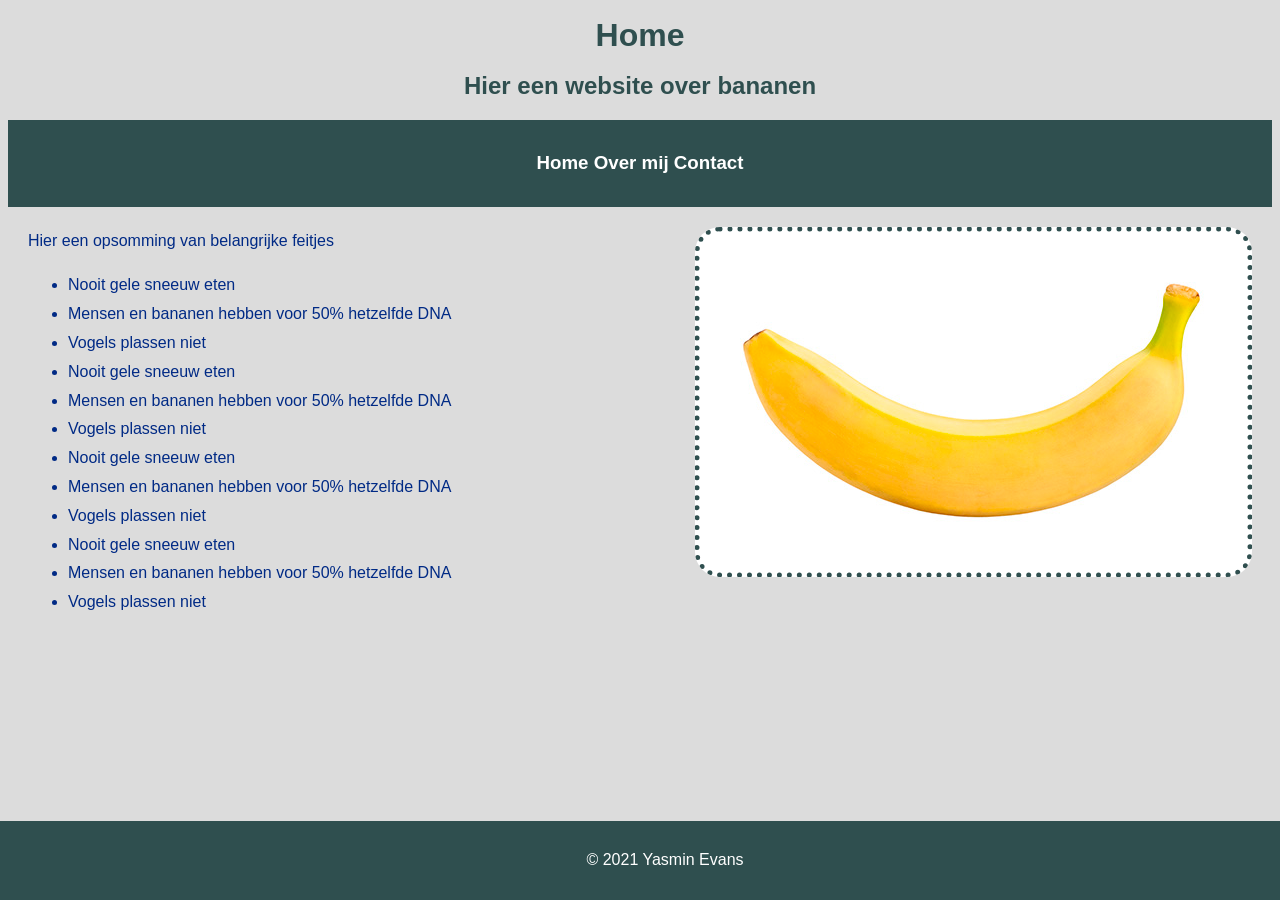
<file: index.html>
<!DOCTYPE html>
<html>

<head>
    <!-- hier zet je de code in de head tags -->
    <title> Mijn eerste HTML pagina </title>
    <link rel="stylesheet" type="text/css" href="styles.css">
</head>

<body>
    <header>
        <h1>Home</h1>
        <h2>Hier een website over bananen</h2>
    </header>

    <nav>
        <h3>
            <center>
                <nav>
                    <li> <a href="index.html">Home</a> </li>
                    <li> <a href="about.html">Over mij</a> </li>
                    <li> <a href="contact.html">Contact</a> </li>
                </nav>
            </center>
    </nav>

    <main id="main">
        <img id="banaan" src="Img/Banaan.jpg" align="right">
        Hier een opsomming van belangrijke feitjes
        <ul>
            <li>Nooit gele sneeuw eten </li>
            <li>Mensen en bananen hebben voor 50% hetzelfde DNA</li>
            <li>Vogels plassen niet</li>
            <li>Nooit gele sneeuw eten </li>
            <li>Mensen en bananen hebben voor 50% hetzelfde DNA</li>
            <li>Vogels plassen niet</li>
            <li>Nooit gele sneeuw eten </li>
            <li>Mensen en bananen hebben voor 50% hetzelfde DNA</li>
            <li>Vogels plassen niet</li>
            <li>Nooit gele sneeuw eten </li>
            <li>Mensen en bananen hebben voor 50% hetzelfde DNA</li>
            <li>Vogels plassen niet</li>
        </ul>
        </p>
    </main>
    <footer>
        <center>© 2021 Yasmin Evans </center>
    </footer>

</body>

</html>
</file>
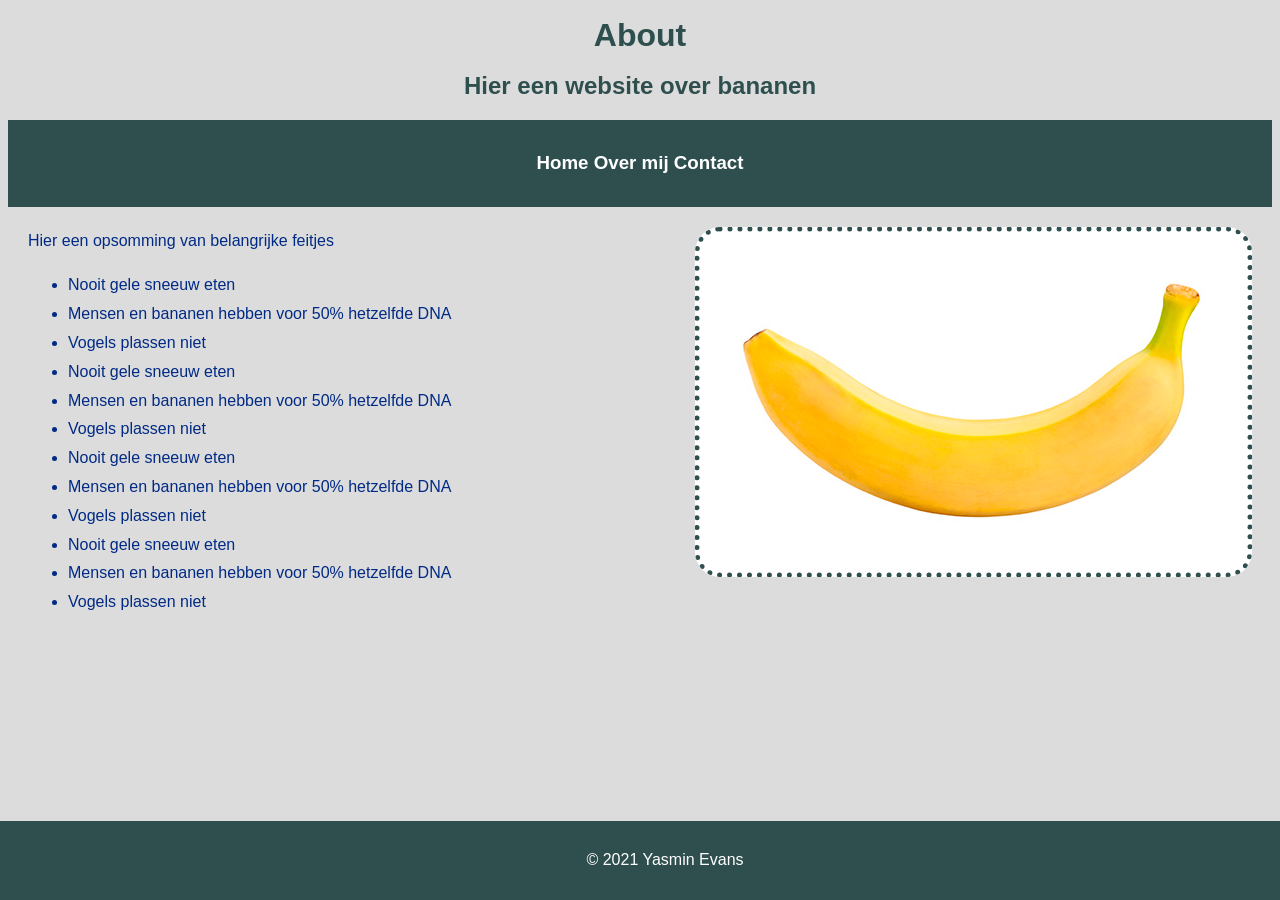
<file: about.html>
<!DOCTYPE html>
<html>

<head>
    <!-- hier zet je de code in de head tags -->
    <title> Mijn eerste HTML pagina </title>
    <link rel="stylesheet" type="text/css" href="styles.css">
</head>

<body>
    <header>
        <h1>About</h1>
        <h2>Hier een website over bananen</h2>
    </header>

    <nav>
        <h3>
            <center>
                <nav>
                    <li> <a href="index.html">Home</a> </li>
                    <li> <a href="about.html">Over mij</a> </li>
                    <li> <a href="contact.html">Contact</a> </li>
                </nav>
            </center>
    </nav>

    <main id="main">
        <img id="banaan" src="Img/Banaan.jpg" align="right">
        Hier een opsomming van belangrijke feitjes
        <ul>
            <li>Nooit gele sneeuw eten </li>
            <li>Mensen en bananen hebben voor 50% hetzelfde DNA</li>
            <li>Vogels plassen niet</li>
            <li>Nooit gele sneeuw eten </li>
            <li>Mensen en bananen hebben voor 50% hetzelfde DNA</li>
            <li>Vogels plassen niet</li>
            <li>Nooit gele sneeuw eten </li>
            <li>Mensen en bananen hebben voor 50% hetzelfde DNA</li>
            <li>Vogels plassen niet</li>
            <li>Nooit gele sneeuw eten </li>
            <li>Mensen en bananen hebben voor 50% hetzelfde DNA</li>
            <li>Vogels plassen niet</li>
        </ul>
        </p>
    </main>
    <footer>
        <center>© 2021 Yasmin Evans </center>
    </footer>

</body>

</html>
</file>
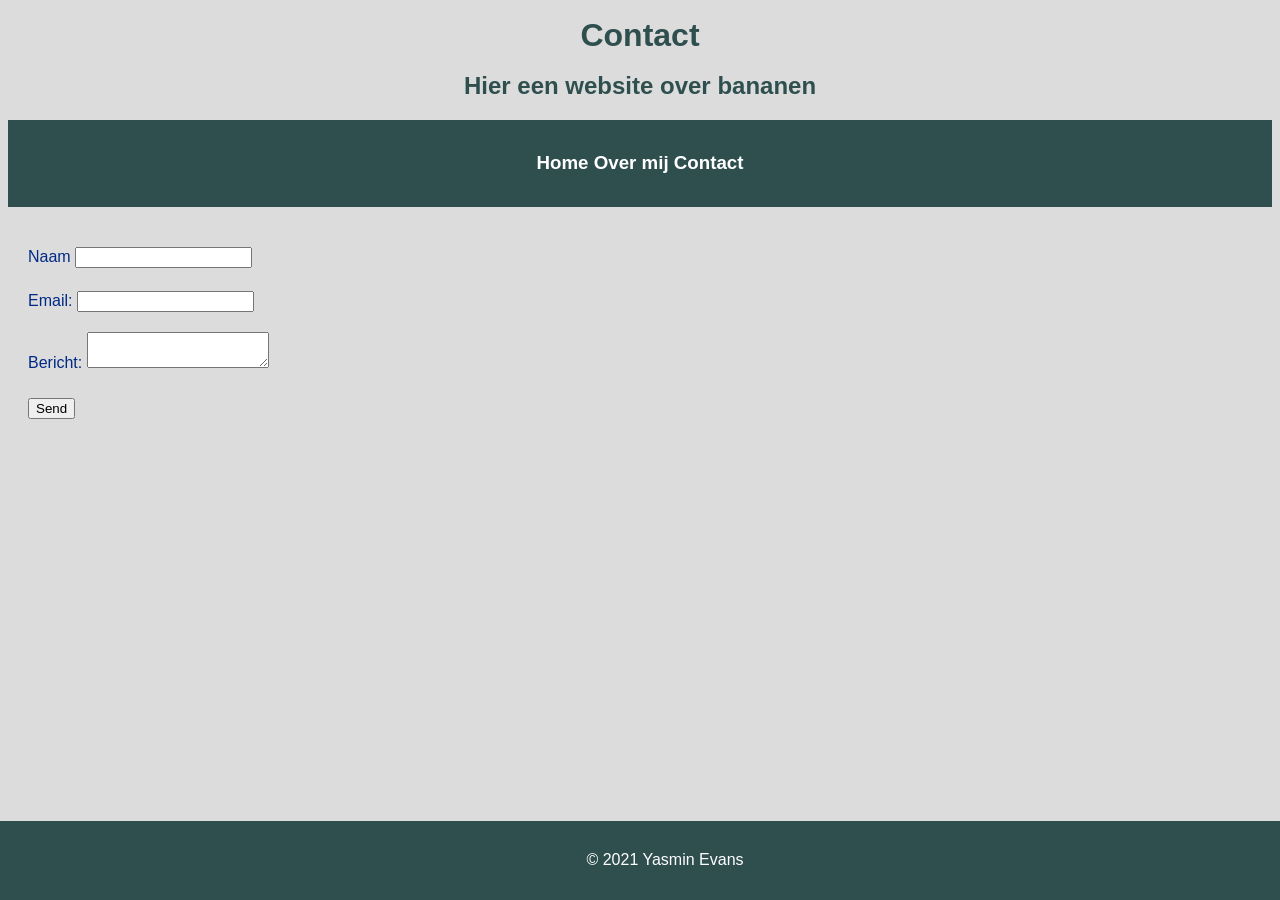
<file: contact.html>
<!DOCTYPE html>
<html>

<head>
    <!-- hier zet je de code in de head tags -->
    <title> Mijn eerste HTML pagina </title>
    <link rel="stylesheet" type="text/css" href="styles.css">
</head>

<body>
    <header>
        <h1>Contact</h1>
        <h2>Hier een website over bananen</h2>
    </header>

    <nav>
        <h3>
            <center>
                <nav>
                    <li> <a href="index.html">Home</a> </li>
                    <li> <a href="about.html">Over mij</a> </li>
                    <li> <a href="contact.html">Contact</a> </li>
                </nav>
            </center>
    </nav>

    <main id="main">
        <form name="contact" method="POST" data-netlify="true">
            <p>
                <label>Naam <input type="text" name="name" /></label>
            </p>
            <p>
                <label>Email: <input type="email" name="email" /></label>
            </p>
            <p>
            </p>
            <p>
                <label>Bericht: <textarea name="message"></textarea></label>
            </p>
            <p>
                <button type="submit">Send</button>
            </p>
        </form>



    </main>
    <footer>
        <center>© 2021 Yasmin Evans </center>
    </footer>

</body>

</html>
</file>
<file: styles.css>
body { 
    font-family: Verdana, Geneva, Tahoma, sans-serif;
}

header {
    text-align: center;
    color: darkslategray;
}

nav {
    background:darkslategray;
    color: white;
    font-family:Arial, Helvetica, sans-serif;
    padding: 5px;
    list-style: none;
}

nav li {
    display: inline;
    list-style: none;
}

a {
    color: white;
    text-decoration: none;    
}

#main {
    padding: 20px;
}

#banaan {
    border-style: dotted;
    border-width: 5px;
    border-radius: 25px;
    border-color: darkslategray;
    height: 140%;
    padding-bottom: 50px;
    padding-top: 50px;
    background: white;
}

footer {
    padding: 25px;
    background: darkslategray;
    color: white;
    bottom: 0;
    position: fixed;
    width: 100%;
    text-align: center;
    left: 0;
}

@media (max-width: 768px) {
    #banaan {
        width: 100%;
        margin-bottom: 25px;
    }
    footer {
        position: static;
    }
    body {
        font-size: 120%;
    }
}

@media (min-width: 768px){
    body {
        background-color:gainsboro;
        color: #002a85;
        line-height: 1.8em;
    }

}
</file>
